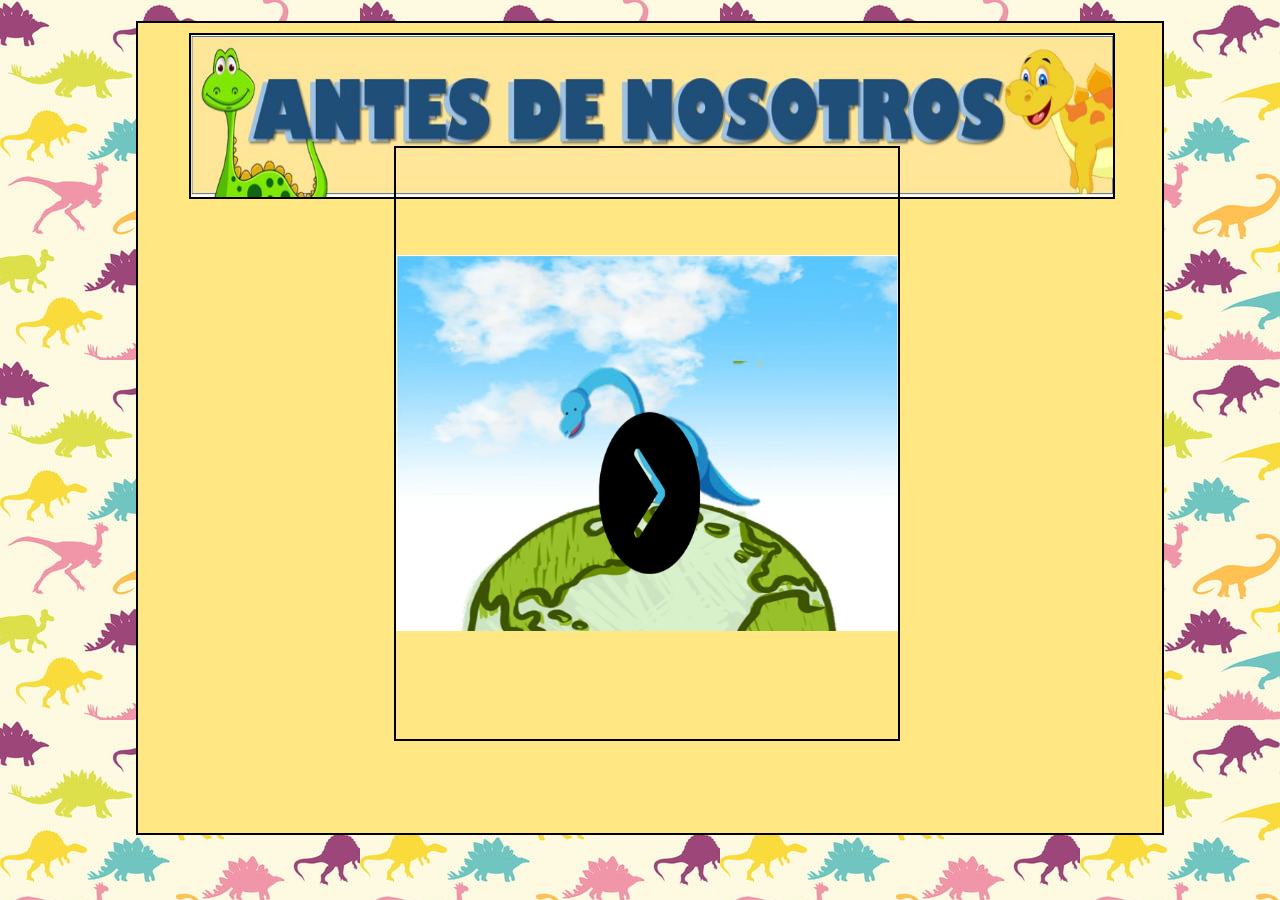
<file: index.html>
<!DOCTYPE html>
<html>
<head>
	<title>Cuento Interactivo</title>
	<link rel="stylesheet" type="text/css" href="estilos.css">
</head>
<body>
	<div class="parte1">

		<div class="nombre"><img src="banner.png" class="banner"></div>
		<video class="aninicio" id="aninicio" src="aninicio.mp4"></video>
		<img class="play" id="play" src="botonplay1.png" onclick="playy();">
		<a href="INICIACUENTO.html" class="cuentoboton" id="cuentoboton">INICIAR CUENTO</a>
	</div>
<script type="text/javascript" src="java.js"></script>
</body>
</html>
</file>
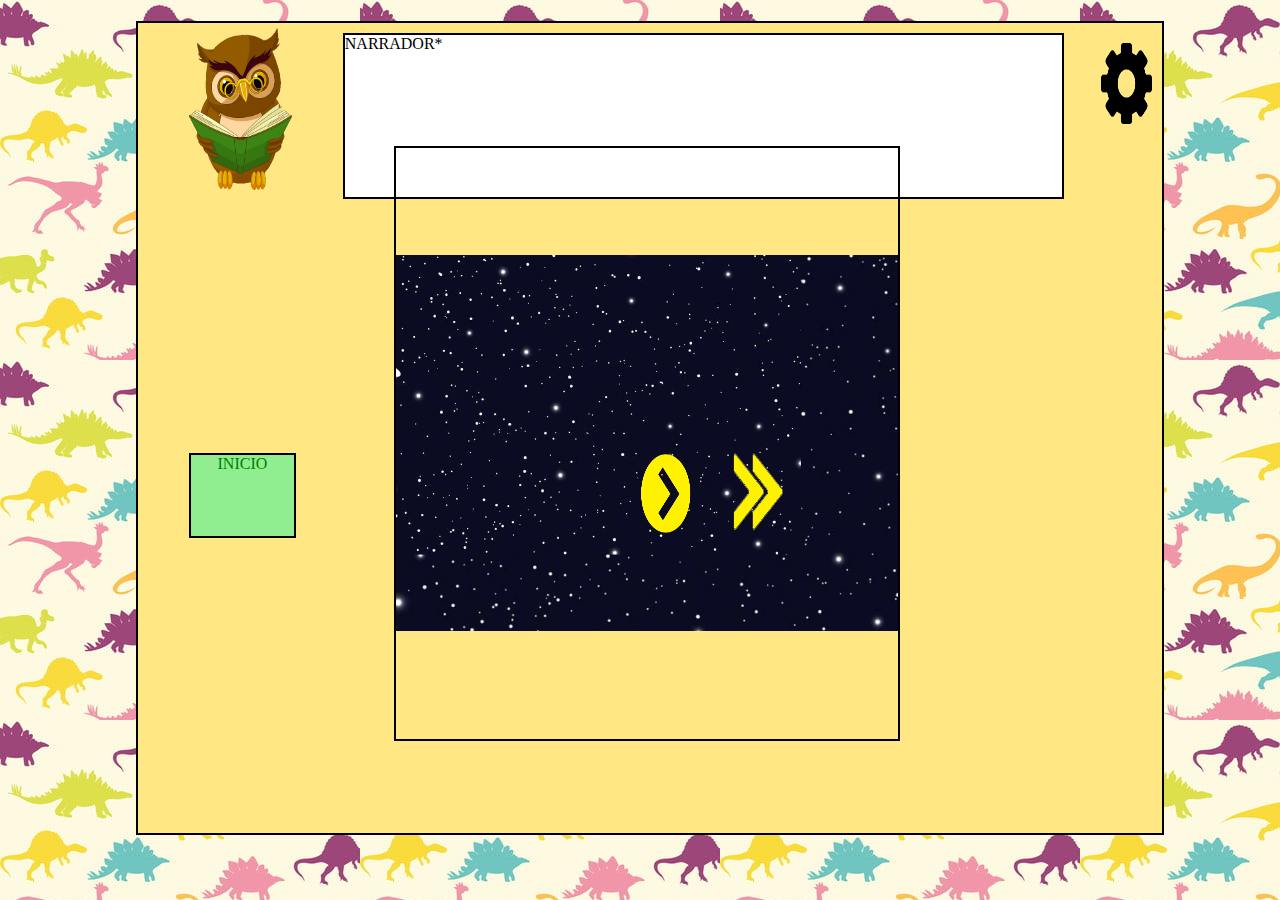
<file: INICIACUENTO.html>
<!DOCTYPE html>
<html>
<head>
	<title>Cuento Interactivo p1</title>
	<link rel="stylesheet" type="text/css" href="estilos.css">
</head>
<body>
	<div class="parte2">

		<img class="imgnarrador" src="imgnarrador.png">
		<div class="narrador">NARRADOR*</div>

		<video class="anip1" src="ani1.mp4" id="anip1"></video>
		<img src="fotoestrella.jpeg" onclick="aparecetierra();" id="fotoestrella" class="fotoestrella">
		<video class="anitierra" src="ani2tierra.mp4" id="anitierra"></video>
		<video class="anizoom" src="zoomtierra.mp4" id="anizoom"></video>
		<img src="fototierra.jpeg" onclick="mundo();" id="fototierra" class="fototierra">
		<img class="repro" id="repro" src="play.png" onclick="cuentop1();">
		<a href="parte1.html"><img class="flechader" src="flechader1.png"></a>
		<img class="rueda" src="rueda.png" onclick="clicrueda();">
		<div class="ajustes" id="ajustes">
			<img class="subirv" id="subirv" src="volmas.png" onclick="subir();">
			<img class="bajarv" id="bajarv" src="volmenos.png" onclick="bajar();">
			<img class="equis" id="equis" src="equis.png" onclick="cerrar();">
		</div>
		<a href="index.html" class="volver">INICIO</a>
		<img class="flecha" id="flecha" src="flecharoja.png">
	</div>
<script type="text/javascript" src="javacuento.js"></script>
</body>
</html>
</file>
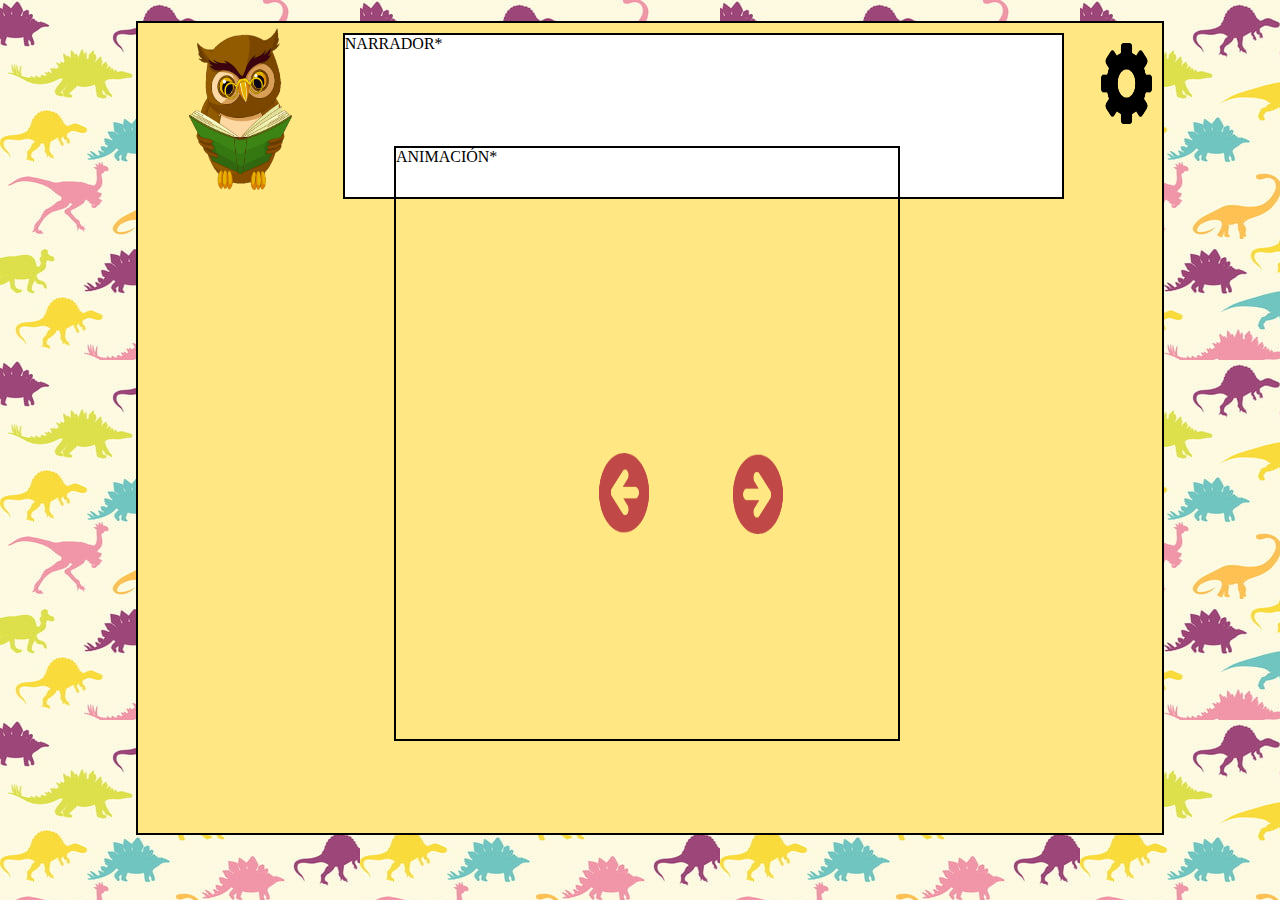
<file: intentos.html>
<!DOCTYPE html>
<html>
<head>
	<title>Cuento Interactivo</title>
	<link rel="stylesheet" type="text/css" href="estilos.css">
</head>
<body>
	<div class="parte2">
		<img class="imgnarrador" src="imgnarrador.png">
		<div class="narrador">NARRADOR*</div>
		<div class="aninicio">ANIMACIÓN*</div>
		<a href="parte1.html"><img class="flechaizq" src="flechaizq.png"></a>
		<a href="parte1.html"><img class="flechader" src="flechader.png"></a>
		<img class="rueda" src="rueda.png">
	</div>

</body>
</html>
</file>
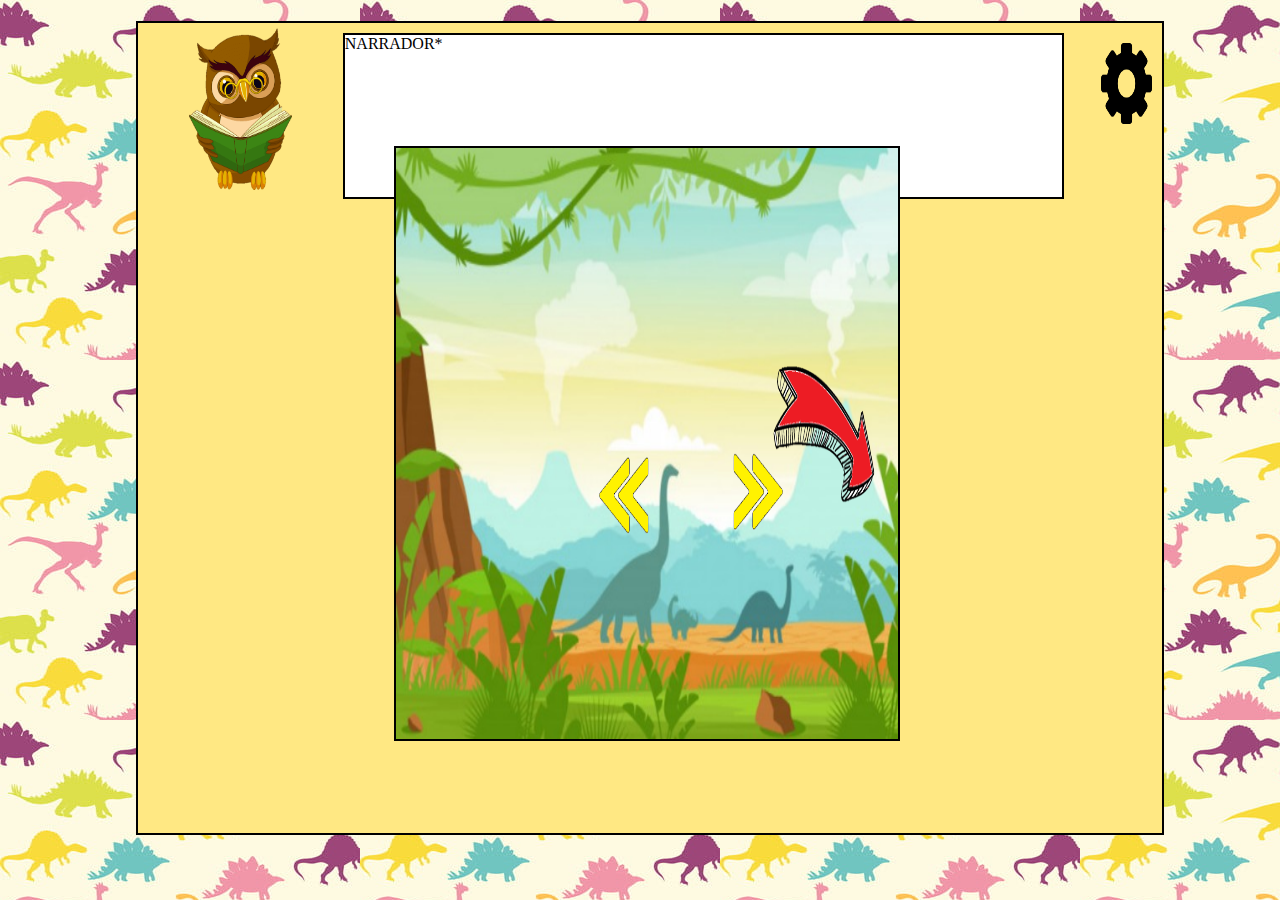
<file: parte1.html>
<!DOCTYPE html>
<html>
<head>
	<title>Cuento Interactivo p1</title>
	<link rel="stylesheet" type="text/css" href="estilos.css">
</head>
<body>
	<div class="parte2">
		<img class="imgnarrador" src="imgnarrador.png">
		<div class="narrador">NARRADOR*</div>
		<video class="anientra1" src="entra1.mp4" id="anientra1" ></video>
		<video class="anientra2" src="entra2.mp4" id="anientra2" ></video>
		<video class="habla1" src="habla1.mp4" id="habla1" ></video>
		<video class="habla2" src="habla2.mp4" id="habla2" ></video>
		<video class="pasam" src="pasam.mp4" id="pasam" ></video>
		<img src="paisaje.jpeg" onclick="entra1();" class="paisaje" id="paisaje">
		<img src="quieto1.jpeg" onclick="entra2();" class="quieto1" id="quieto1">
		<img src="quietos.jpeg" onclick="hablar1();" class="quietos" id="quietos">
		<img src="stop.jpeg" onclick="hablar2();" class="stop" id="stop">
		<a href="INICIACUENTO.html"><img class="flechaizq" src="flechaizq1.png"></a>
		<a href="parte2.html"><img class="flechader" src="flechader1.png"></a>
		<img class="rueda" src="rueda.png" onclick="clicrueda();">
		<div class="ajustes" id="ajustes">
			<img class="subirv" id="subirv" src="volmas.png" onclick="subir();">
			<img class="bajarv" id="bajarv" src="volmenos.png" onclick="bajar();">
			<img class="equis" id="equis" src="equis.png" onclick="cerrar();">
		</div>
		<img class="flechavolt" id="flechavolt" src="flechavolt.png">
		<img class="flecha12" id="flecha12" src="flechavolt.png">
		<img class="flechax" id="flechax" src="flecharoja.png">
		<img class="flecha13" id="flecha13" src="flecharoja.png">
	</div>
<script type="text/javascript" src="javap1.js"></script>
</body>
</html>
</file>
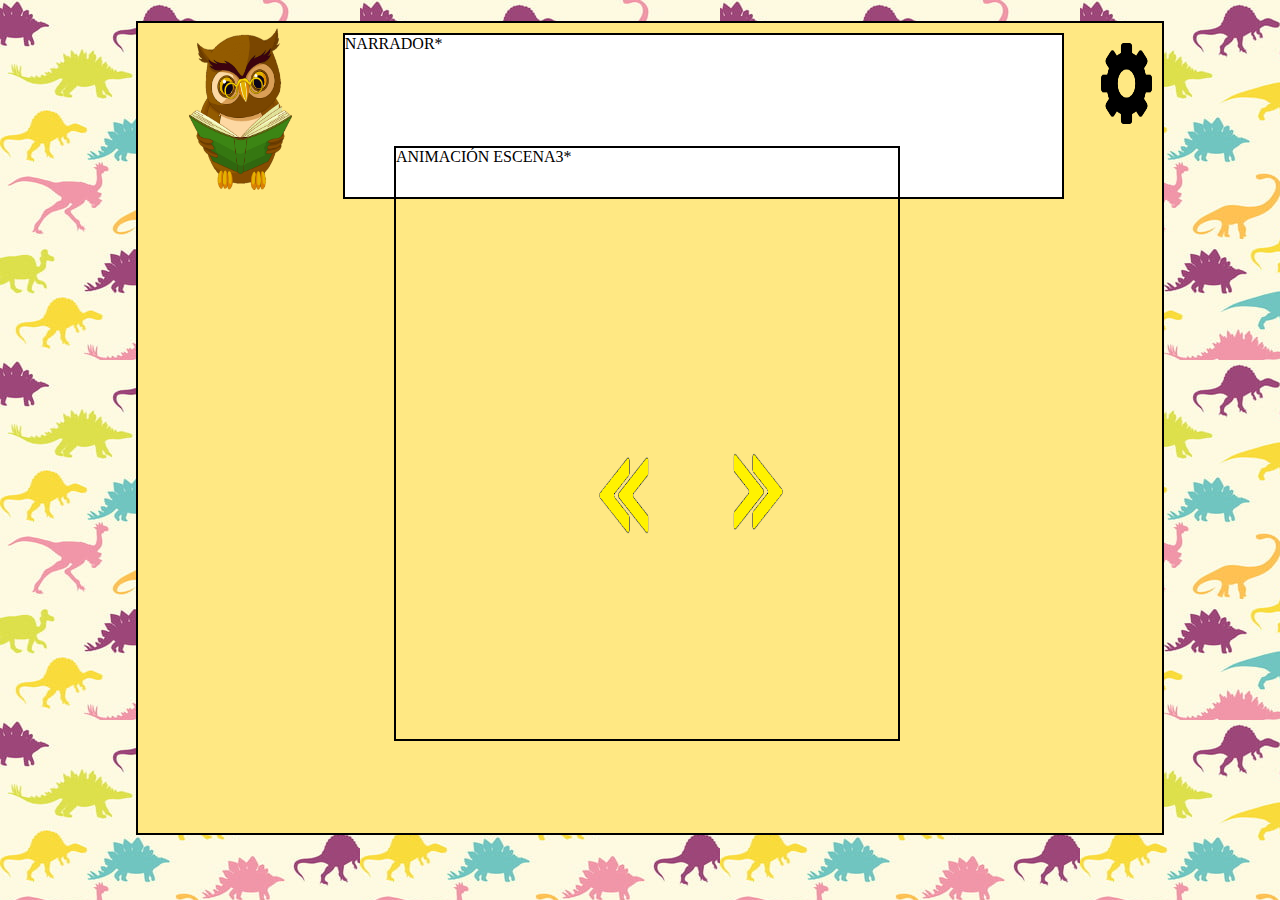
<file: parte2.html>
<!DOCTYPE html>
<html>
<head>
	<title>Cuento Interactivo p3</title>
	<link rel="stylesheet" type="text/css" href="estilos.css">
</head>
<body>
	<div class="parte2">
		<img class="imgnarrador" src="imgnarrador.png">
		<div class="narrador">NARRADOR*</div>
		<div class="aninicio">ANIMACIÓN ESCENA3*</div>
		<a href="parte1.html"><img class="flechaizq" src="flechaizq1.png"></a>
		<a href="parte4.html"><img class="flechader" src="flechader1.png"></a>
		<img class="rueda" src="rueda.png" onclick="clicrueda();">
		<div class="ajustes" id="ajustes">
			<img class="subirv" id="subirv" src="volmas.png" onclick="subir();">
			<img class="bajarv" id="bajarv" src="volmenos.png" onclick="bajar();">
			<img class="equis" id="equis" src="equis.png" onclick="cerrar();">
		</div>
	</div>
<script type="text/javascript" src="java.js"></script>
</body>
</html>
</file>
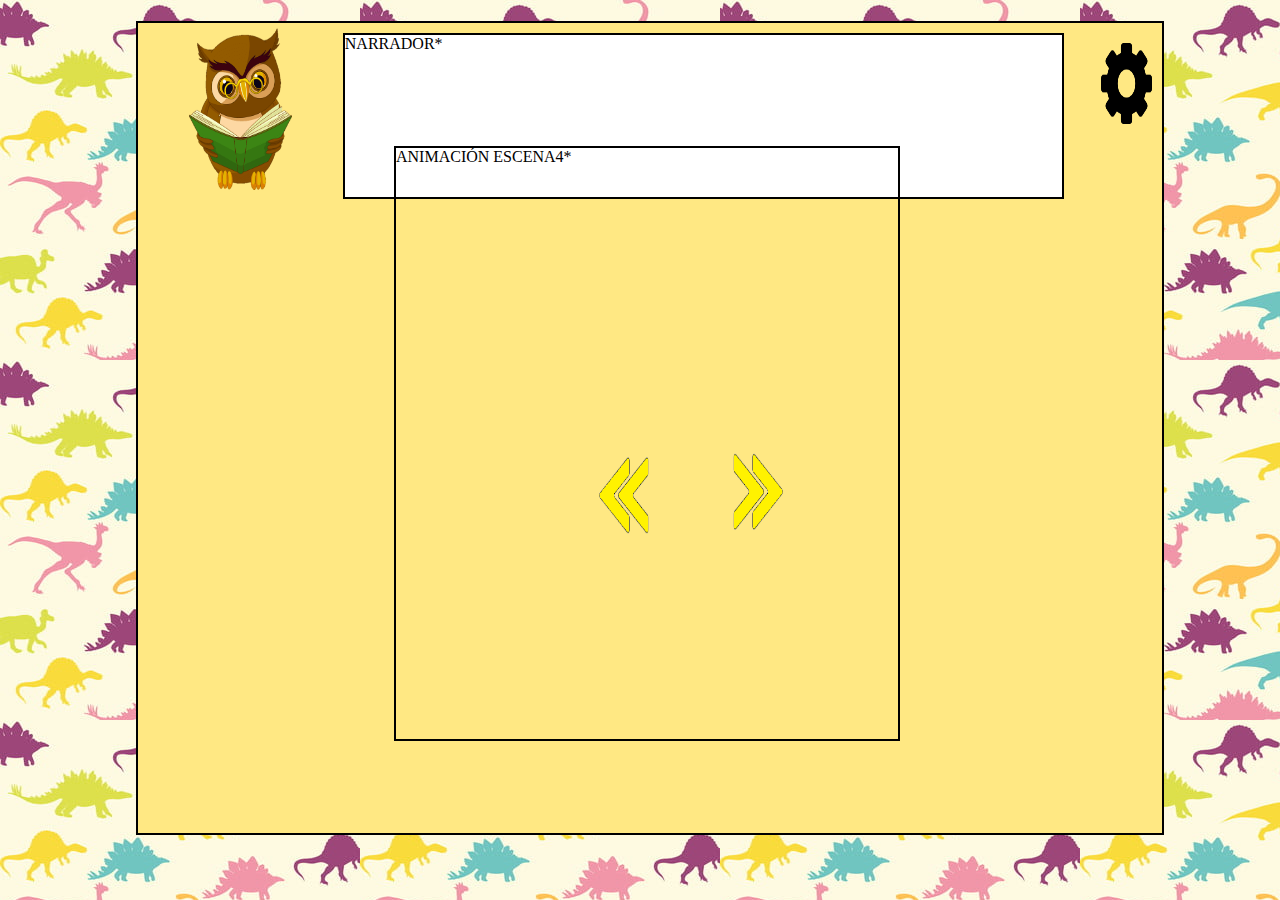
<file: parte4.html>
<!DOCTYPE html>
<html>
<head>
	<title>Cuento Interactivo p4</title>
	<link rel="stylesheet" type="text/css" href="estilos.css">
</head>
<body>
	<div class="parte2">
		<img class="imgnarrador" src="imgnarrador.png">
		<div class="narrador">NARRADOR*</div>
		<div class="aninicio">ANIMACIÓN ESCENA4*</div>
		<a href="parte2.html"><img class="flechaizq" src="flechaizq1.png"></a>
		<a href="parte7.html"><img class="flechader" src="flechader1.png"></a>
		<img class="rueda" src="rueda.png" onclick="clicrueda();">
		<div class="ajustes" id="ajustes">
			<img class="subirv" id="subirv" src="volmas.png" onclick="subir();">
			<img class="bajarv" id="bajarv" src="volmenos.png" onclick="bajar();">
			<img class="equis" id="equis" src="equis.png" onclick="cerrar();">
		</div>
	</div>
<script type="text/javascript" src="java.js"></script>
</body>
</html>
</file>
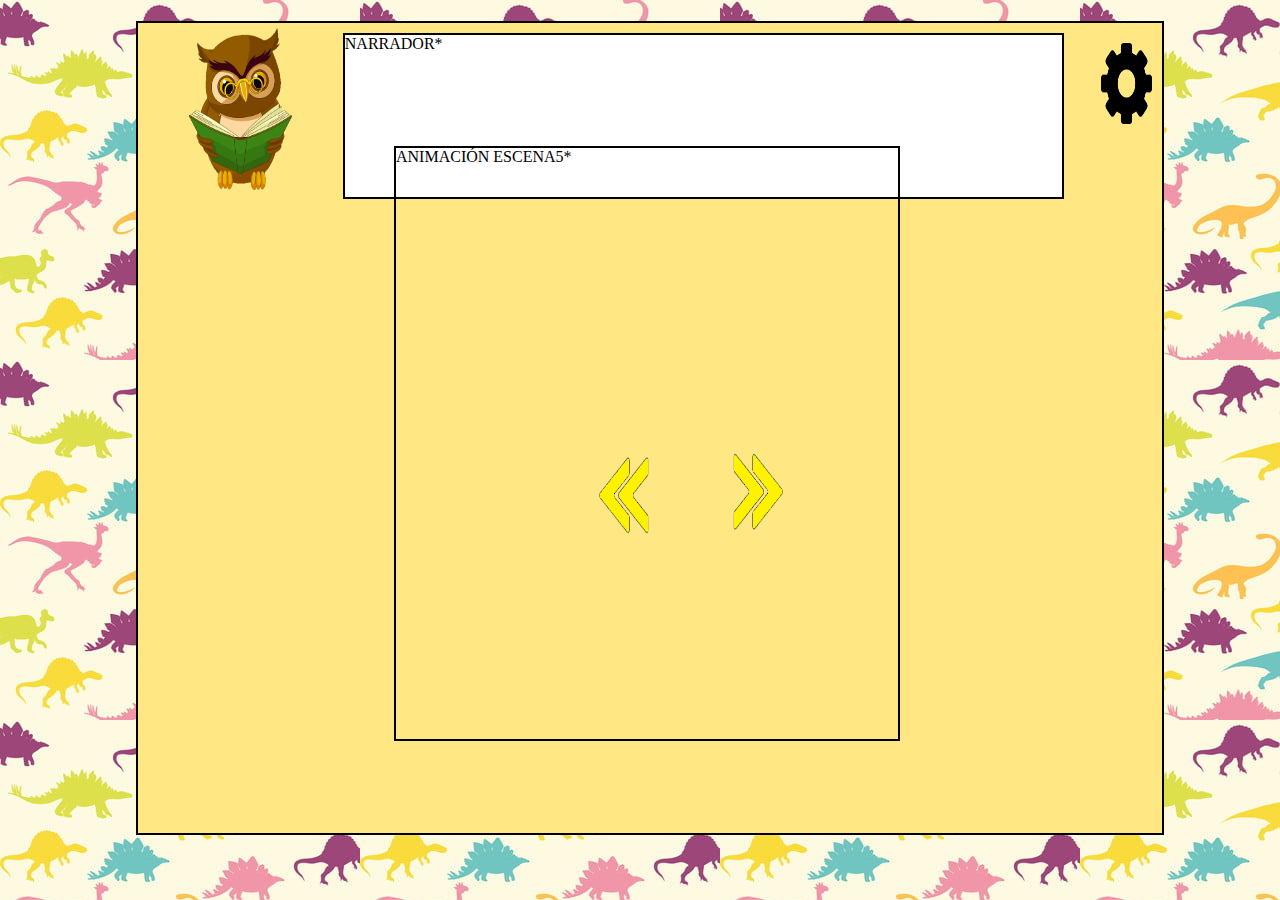
<file: parte5.html>
<!DOCTYPE html>
<html>
<head>
	<title>Cuento Interactivo p5</title>
	<link rel="stylesheet" type="text/css" href="estilos.css">
</head>
<body>
	<div class="parte2">
		<img class="imgnarrador" src="imgnarrador.png">
		<div class="narrador">NARRADOR*</div>
		<div class="aninicio">ANIMACIÓN ESCENA5*</div>
		<a href="parte4.html"><img class="flechaizq" src="flechaizq1.png"></a>
		<a href="parte6.html"><img class="flechader" src="flechader1.png"></a>
		<img class="rueda" src="rueda.png" onclick="clicrueda();">
		<div class="ajustes" id="ajustes">
			<img class="subirv" id="subirv" src="volmas.png" onclick="subir();">
			<img class="bajarv" id="bajarv" src="volmenos.png" onclick="bajar();">
			<img class="equis" id="equis" src="equis.png" onclick="cerrar();">
		</div>
	</div>
<script type="text/javascript" src="java.js"></script>
</body>
</html>
</file>
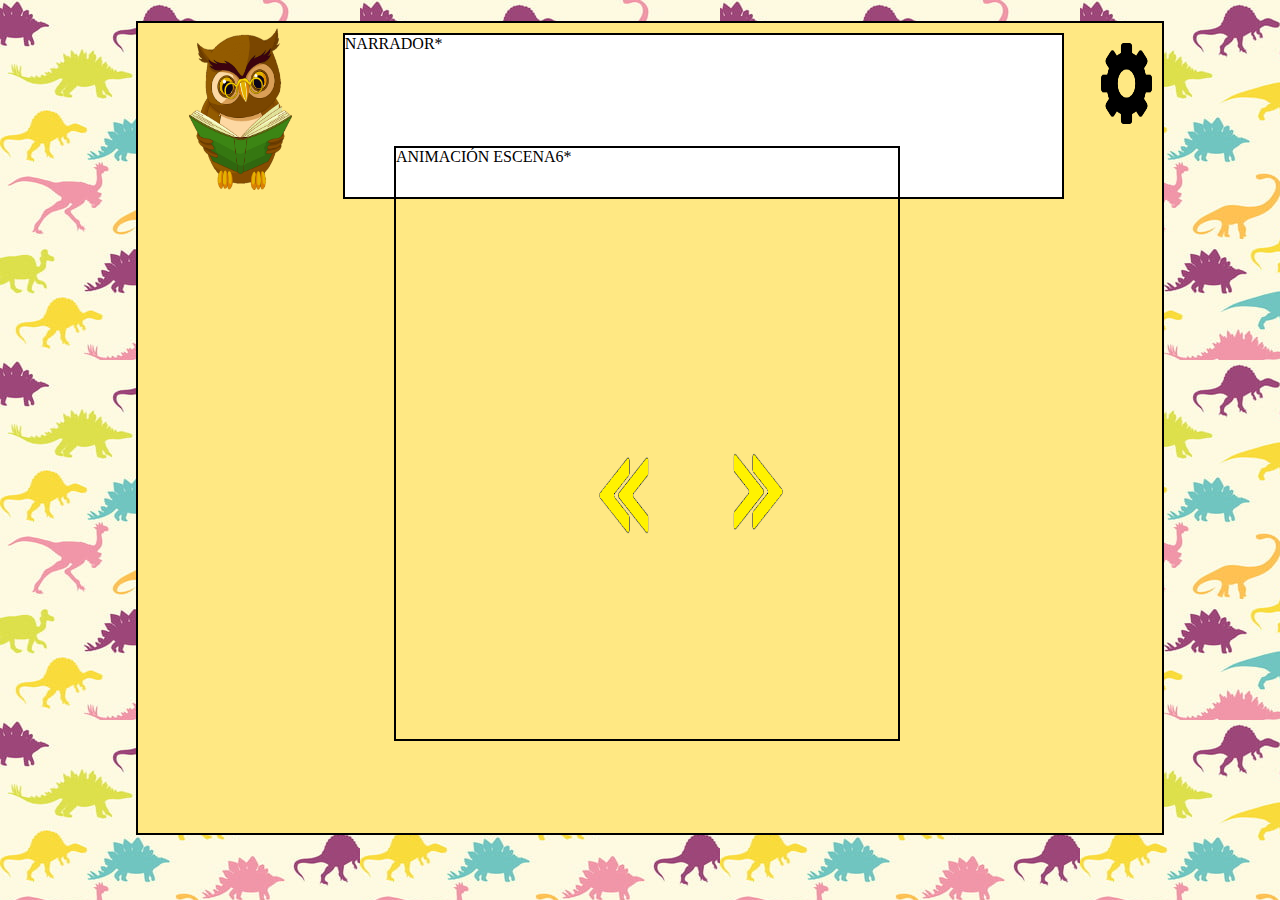
<file: parte6.html>
<!DOCTYPE html>
<html>
<head>
	<title>Cuento Interactivo p6</title>
	<link rel="stylesheet" type="text/css" href="estilos.css">
</head>
<body>
	<div class="parte2">
		<img class="imgnarrador" src="imgnarrador.png">
		<div class="narrador">NARRADOR*</div>
		<div class="aninicio">ANIMACIÓN ESCENA6*</div>
		<a href="parte5.html"><img class="flechaizq" src="flechaizq1.png"></a>
		<a href="parte7.html"><img class="flechader" src="flechader1.png"></a>
		<img class="rueda" src="rueda.png" onclick="clicrueda();">
		<div class="ajustes" id="ajustes">
			<img class="subirv" id="subirv" src="volmas.png" onclick="subir();">
			<img class="bajarv" id="bajarv" src="volmenos.png" onclick="bajar();">
			<img class="equis" id="equis" src="equis.png" onclick="cerrar();">
		</div>
	</div>
<script type="text/javascript" src="java.js"></script>
</body>
</html>
</file>
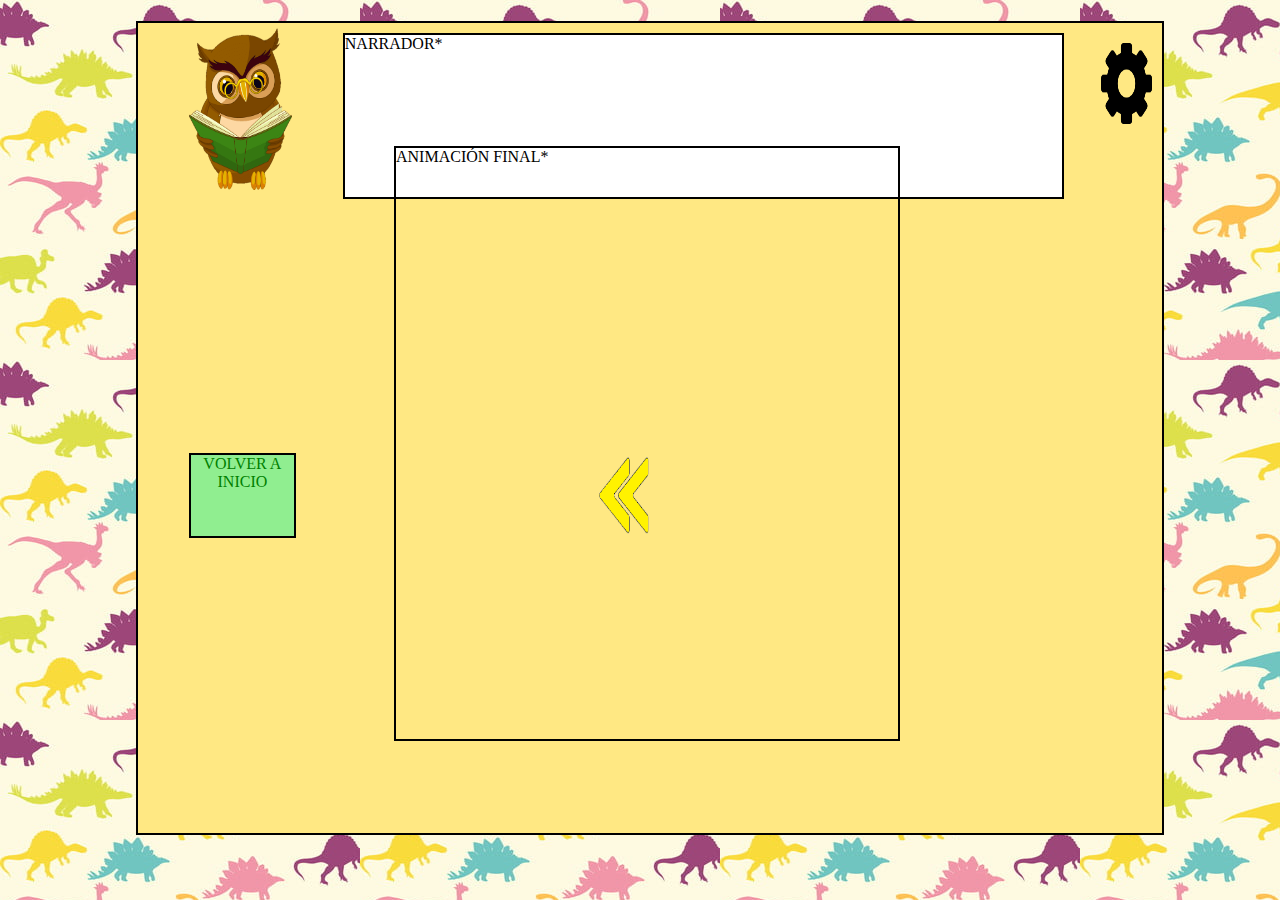
<file: parte7.html>
<!DOCTYPE html>
<html>
<head>
	<title>Cuento Interactivo p3</title>
	<link rel="stylesheet" type="text/css" href="estilos.css">
</head>
<body>
	<div class="parte2">
		<img class="imgnarrador" src="imgnarrador.png">
		<div class="narrador">NARRADOR*</div>
		<div class="aninicio">ANIMACIÓN FINAL*</div>
		<a href="parte6.html"><img class="flechaizq" src="flechaizq1.png"></a>
		<img class="rueda" src="rueda.png" onclick="clicrueda();">
		<div class="ajustes" id="ajustes">
			<img class="subirv" id="subirv" src="volmas.png" onclick="subir();">
			<img class="bajarv" id="bajarv" src="volmenos.png" onclick="bajar();">
			<img class="equis" id="equis" src="equis.png" onclick="cerrar();">
		</div>
		<a href="index.html" class="volver">VOLVER A INICIO</a>
	</div>
<script type="text/javascript" src="java.js"></script>
</body>
</html>
</file>
<file: estilos.css>
body{
	background: url(fondo.jpg);
	font-family: cursive;
}

.parte1{
	background-color: #FFE883;
	position: absolute;
	width: 80%;
	height: 90%;
	display: block;
	margin-left: 10%;
	margin-top: 1%;
	border: 2px solid black;
	display: block;
}

.nombre{
	position: absolute;
	width: 90%;
	height: 20%;
	display: block;
	margin-left: 5%;
	margin-top: 1%;
	border: 2px solid black;
}

.banner{
	width: 100%;
	height: 100%;
}

.aninicio{
	position: absolute;
	width: 49%;
	height: 73%;
	display: block;
	margin-left: 25%;
	margin-top: 12%;
	border: 2px solid black;
}

.play{
	width: 10%;
	height: 20%;
	position: absolute;
	margin-top: 38%;
	margin-left: 45%;
	display: block;
}

.play:hover{
	width: 12%;
	height: 22%;
	margin-top: 37%;
	margin-left: 44%;
}

.anip1{
	position: absolute;
	width: 49%;
	height: 73%;
	display: block;
	margin-left: 25%;
	margin-top: 12%;
	border: 2px solid black;
}

.anitierra{
	position: absolute;
	width: 49%;
	height: 73%;
	display: none;
	margin-left: 25%;
	margin-top: 12%;
	border: 2px solid black;
}

.anizoom{

	position: absolute;
	width: 49%;
	height: 73%;
	display: none;
	margin-left: 25%;
	margin-top: 12%;
	border: 2px solid black;
}

.fotoestrella{
	position: absolute;
	width: 49%;
	height: 73%;
	display: none;
	margin-left: 25%;
	margin-top: 12%;
	border: 2px solid black;
}

.fototierra{
	position: absolute;
	width: 49%;
	height: 73%;
	display: none;
	margin-left: 25%;
	margin-top: 12%;
	border: 2px solid black;
}

.parte2{
	background-color: #FFE883;
	position: absolute;
	width: 80%;
	height: 90%;
	display: block;
	margin-left: 10%;
	margin-top: 1%;
	border: 2px solid black;
	display: block;
}

.imgnarrador{
	width: 10%;
	height: 20%;
	position: absolute;
	margin-top: 0.5%;
	margin-left: 5%;
}

.narrador{
	background-color: white;
	position: absolute;
	width: 70%;
	height: 20%;
	display: block;
	margin-left: 20%;
	margin-top: 1%;
	border: 2px solid black;
}

.flechaizq{
	width: 5%;
	height: 10%;
	position: absolute;
	margin-top: 42%;
	margin-left: 45%;
}

.flechaizq:hover{
	width: 6%;
	height: 11%;
	margin-left: 44%;

}
.flechader{
	width: 5%;
	height: 10%;
	position: absolute;
	margin-top: 42%;
	margin-left: 58%;
}

.flechader:hover{
	width: 6%;
	height: 11%;
	margin-left: 59%;

}


.flecha{
	width: 10%;
	height: 20%;
	display: none;
	margin-left: 50%;
	margin-top: 20%;
	position: absolute;
}


.flechavolt{
	width: 10%;
	height: 20%;
	display: block;
	margin-left: 62%;
	margin-top: 32%;
	position: absolute;
}

.flecha12{
	width: 10%;
	height: 20%;
	display: none;
	margin-left: 42%;
	margin-top: 30%;
	position: absolute;
}

.repro{
	width: 5%;
	height: 10%;
	position: absolute;
	margin-top: 42%;
	margin-left: 49%;
	display: block;

}

.repro:hover{
	width: 7%;
	height: 12%;
	margin-left: 48%;
}


.rueda{
	width: 5%;
	height: 10%;
	position: absolute;
	margin-top: 2%;
	margin-left: 94%;
}

.rueda:hover{
	width: 6%;
	height: 11%;
	margin-left: 93%;

}



.cuentoboton{
	text-decoration: none;
	background-color: red;
	color: white;
	position: absolute;
	margin-top: 42%;
	margin-left: 85%;
	width: 10%;
	height: 10%;
	border: 2px solid black;
	text-align: center;
	display: none;
}

.cuentoboton:hover{
	width: 12%;
	height: 12%;
	margin-left: 84%;
	font-size: 105%;

}


.ajustes{
	background-color: pink;
	position: absolute;
	width: 20%;
	height: 30%;
	display: none;
	margin-left: 72%;
	margin-top: 5%;
	border: 2px solid black;
}

.subirv{
	width: 40%;
	height: 65%;
	position: absolute;
	margin-top: 10%;
	margin-left: 10%;
}

.bajarv{
	width: 40%;
	height: 65%;
	position: absolute;
	margin-top: 10%;
	margin-left: 50%;
}

.bajarv:hover{
	width: 41%;
	height: 66%;	
}

.subirv:hover{
	width: 41%;
	height: 66%;	
}


.equis{
	width: 10%;
	height: 20%;
	position: absolute;
	margin-top: 5%;
	margin-left: 85%;
}

.equis:hover{
	width: 11%;
	height: 21%;
}

.volver{
	text-decoration: none;
	background-color: lightgreen;
	color: green;
	position: absolute;
	margin-top: 42%;
	margin-left: 5%;
	width: 10%;
	height: 10%;
	border: 2px solid black;
	text-align: center;
}

.volver:hover{
	width: 12%;
	height: 12%;
	margin-left: 4%;
	font-size: 105%;

}

.anientra1{
	position: absolute;
	width: 49%;
	height: 73%;
	display: none;
	margin-left: 25%;
	margin-top: 12%;
	border: 2px solid black;
}

.paisaje{
	position: absolute;
	width: 49%;
	height: 73%;
	display: block;
	margin-left: 25%;
	margin-top: 12%;
	border: 2px solid black;
}

.quieto1{
	position: absolute;
	width: 49%;
	height: 73%;
	display: none;
	margin-left: 25%;
	margin-top: 12%;
	border: 2px solid black;
}


.flechax{
	width: 10%;
	height: 20%;
	display: none;
	margin-left: 30%;
	margin-top: 30%;
	position: absolute;
}

.flecha13{
	width: 10%;
	height: 20%;
	display: none;
	margin-left: 45%;
	margin-top: 25%;
	position: absolute;
}

.anientra2{
	position: absolute;
	width: 49%;
	height: 73%;
	display: none;
	margin-left: 25%;
	margin-top: 12%;
	border: 2px solid black;
}

.quietos{
	position: absolute;
	width: 49%;
	height: 73%;
	display: none;
	margin-left: 25%;
	margin-top: 12%;
	border: 2px solid black;
}

.stop{
	position: absolute;
	width: 49%;
	height: 73%;
	display: none;
	margin-left: 25%;
	margin-top: 12%;
	border: 2px solid black;
}

.habla1{
	position: absolute;
	width: 49%;
	height: 73%;
	display: none;
	margin-left: 25%;
	margin-top: 12%;
	border: 2px solid black;
}

.habla2{
	position: absolute;
	width: 49%;
	height: 73%;
	display: none;
	margin-left: 25%;
	margin-top: 12%;
	border: 2px solid black;
}

.pasam{
	position: absolute;
	width: 49%;
	height: 73%;
	display: none;
	margin-left: 25%;
	margin-top: 12%;
	border: 2px solid black;
}
</file>
